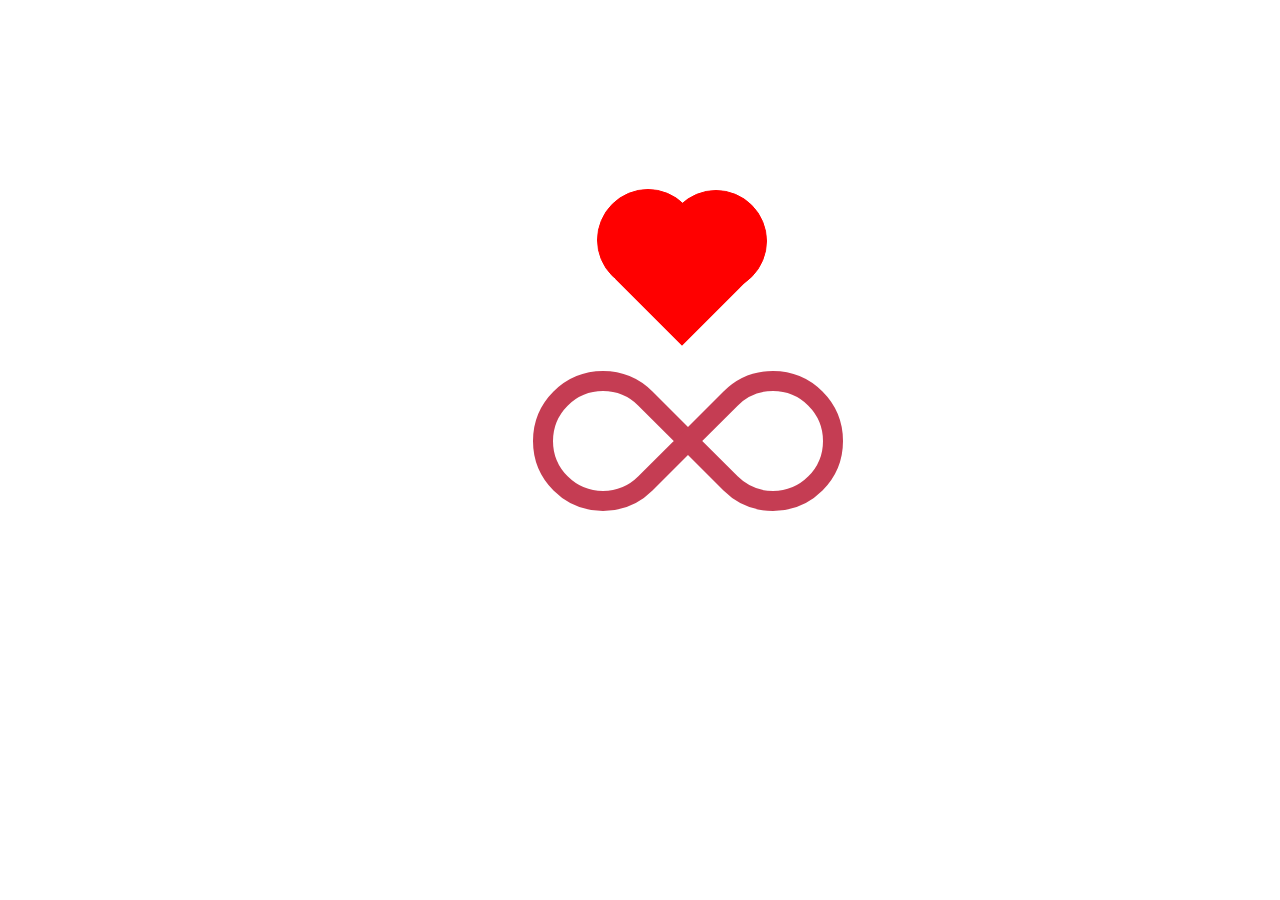
<file: heart.html>
<html>
    <head>
<link type="text/css" rel="stylesheet"  href="heartdesign.css">
    </head>
    <body>
       <div class="a">
           <div class="b"></div>
           <div class="c"></div>
           <div class="d"></div>
           <div class="e"></div>
           <div class="f"></div>
       </div>

    </body>
</html>
</file>
<file: heartdesign.css>
.a{
position: absolute;
width: 400px;
height: 400px;
border-width: 1px;
border-style: solid;
border-color: black;
top: 100;
left: 500;

border-color: white;


}




.b {
    position: absolute;
width: 100px;
height: 100px;
border-style: solid;
border-width: 1px;
border-color: red;
background-color: red;
margin-top: 88px;
margin-left: 96px;
border-radius: 55%;
}
.c{
 position: absolute;
width: 100px;
height: 100px;
border-style: solid;
border-color: red;
background-color: red;
border-width: 1px;
top: 89;
left: 164;
border-radius: 55%;
}
.d{
    position: absolute;
    border-style: solid;
    border-color: red;
    background-color: red;
    border-width: 2.5px;
    width: 90px;
    height: 90px;
    left: 134;
    top: 131;
    transform: rotate(45deg);
}
.e{
    position: absolute;
    border-style: solid;
    border-width: 20px;
    border-color: rgb(197, 61, 83);
    width: 100px;
    height: 100px;
    top: 270;
    left:32 ;
    border-top-left-radius: 50%;
    border-bottom-left-radius: 50%;
    border-bottom-right-radius: 50%;
    transform: rotate(45deg);
}
.f{

    position: absolute;
    border-style: solid;
    border-width: 20px;
    border-color: rgb(197, 61, 83);
    width: 100px;
    height: 100px;
    top: 270;
    left:202 ;
    border-top-right-radius: 50%;
    border-bottom-right-radius: 50%;
    border-bottom-left-radius: 50%;
    transform: rotate(-45deg);



}
</file>
